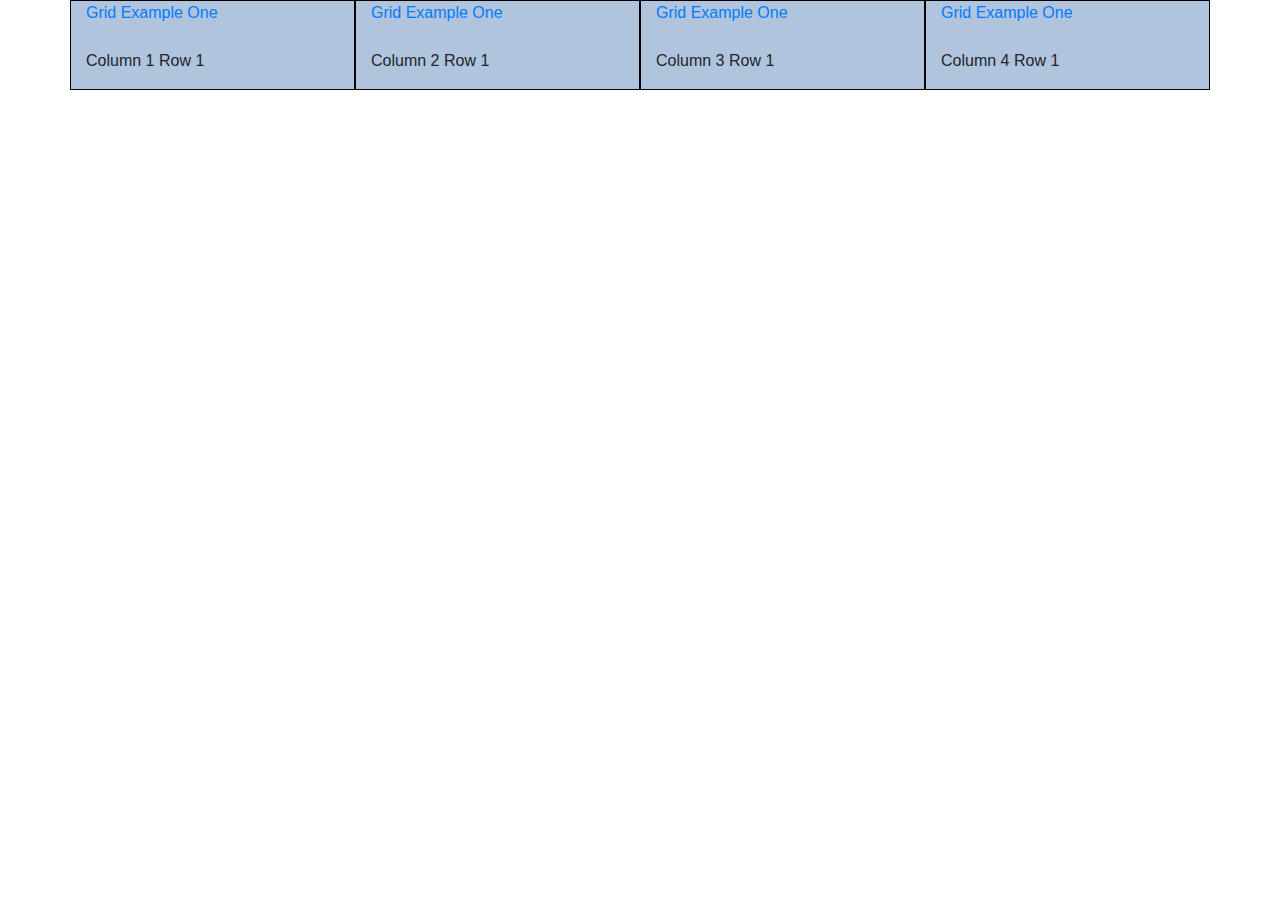
<file: index.html>
<!DOCTYPE html>
<html lang="en">
  <head>
    <!-- Required meta tags -->
    <meta charset="utf-8" />
    <meta
      name="viewport"
      content="width=device-width, initial-scale=1, shrink-to-fit=no"
    />

    <!-- Bootstrap CSS -->
    <link
      rel="stylesheet"
      href="https://maxcdn.bootstrapcdn.com/bootstrap/4.0.0/css/bootstrap.min.css"
      integrity="sha384-Gn5384xqQ1aoWXA+058RXPxPg6fy4IWvTNh0E263XmFcJlSAwiGgFAW/dAiS6JXm"
      crossorigin="anonymous"
    />

    <link rel="stylesheet" href="css/grid.css" />
    <title>Hello, world!</title>
  </head>
  <body>
    <div class="container">
      <div class="row">
        <div class="col">
          <a href="gridOne.html">Grid Example One</a>
          <br /><br />
          <p>Column 1 Row 1</p>
        </div>
        <!-- END COL -->
        <div class="col">
          <a href="gridTwo.html">Grid Example One</a>
          <br /><br />
          <p>Column 2 Row 1</p>
        </div>
        <!-- END COL -->
        <div class="col">
          <a href="gridThree.html">Grid Example One</a>
          <br /><br />
          <p>Column 3 Row 1</p>
        </div>
        <!-- END COL -->
        <div class="col">
          <a href="gridFour.html">Grid Example One</a>
          <br /><br />
          <p>Column 4 Row 1</p>
        </div>
        <!-- END COL -->
      </div>
      <!-- END ROW -->

        </div>
      </div>
    </div>

    <!-- Optional JavaScript -->
    <!-- jQuery first, then Popper.js, then Bootstrap JS -->
    <script
      src="https://code.jquery.com/jquery-3.2.1.slim.min.js"
      integrity="sha384-KJ3o2DKtIkvYIK3UENzmM7KCkRr/rE9/Qpg6aAZGJwFDMVNA/GpGFF93hXpG5KkN"
      crossorigin="anonymous"
    ></script>
    <script
      src="https://cdnjs.cloudflare.com/ajax/libs/popper.js/1.12.9/umd/popper.min.js"
      integrity="sha384-ApNbgh9B+Y1QKtv3Rn7W3mgPxhU9K/ScQsAP7hUibX39j7fakFPskvXusvfa0b4Q"
      crossorigin="anonymous"
    ></script>
    <script
      src="https://maxcdn.bootstrapcdn.com/bootstrap/4.0.0/js/bootstrap.min.js"
      integrity="sha384-JZR6Spejh4U02d8jOt6vLEHfe/JQGiRRSQQxSfFWpi1MquVdAyjUar5+76PVCmYl"
      crossorigin="anonymous"
    ></script>
  </body>
</html>
</file>
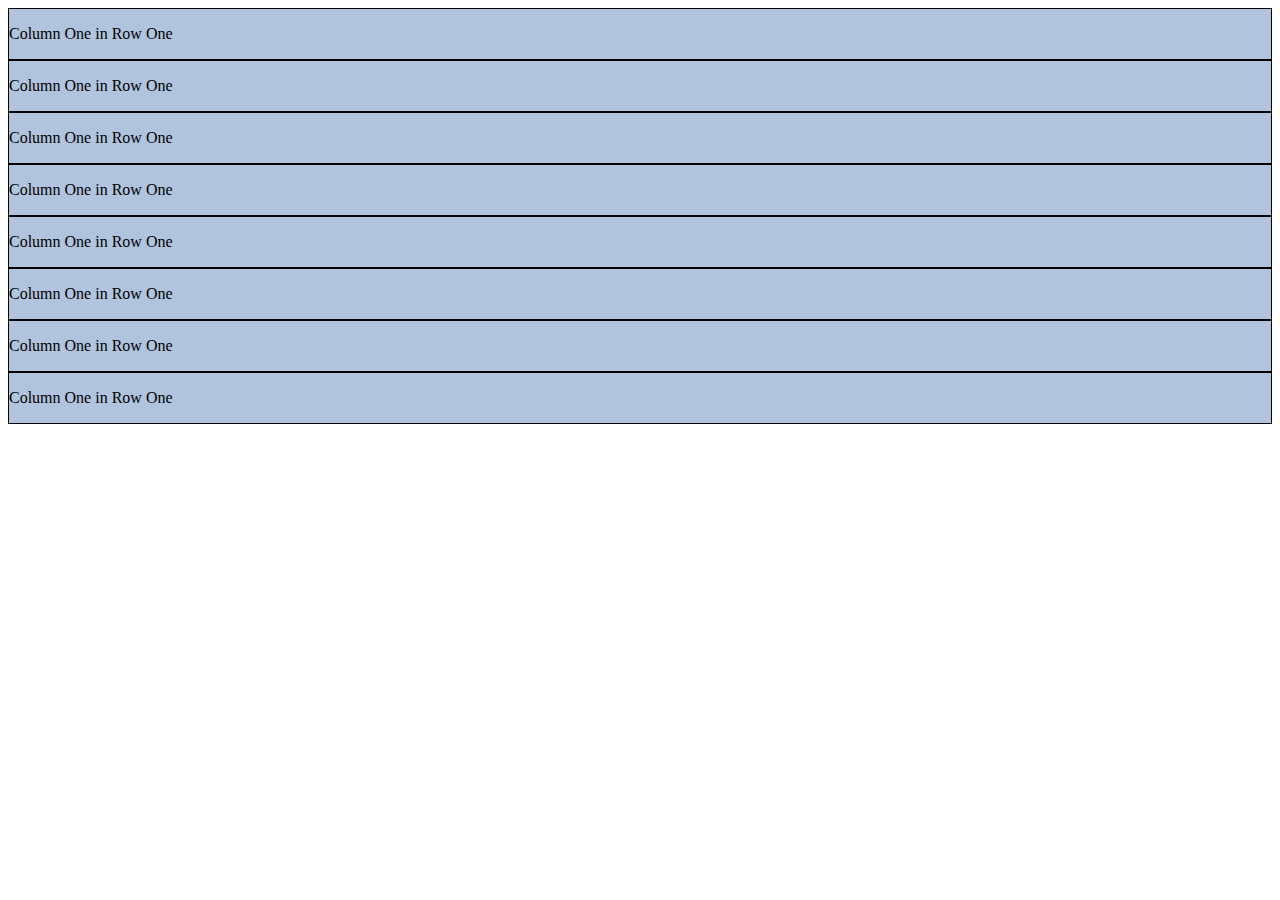
<file: gridFour.html>
<!DOCTYPE html>
<html lang="en">
  <head>
    <!-- Required meta tags -->
    <meta charset="utf-8" />
    <meta name="viewport" content="width=device-width, initial-scale=1" />

    <!-- Bootstrap CSS -->
    <link
      href="https://cdn.jsdelivr.net/npm/bootstrap@5.0.0-beta1/dist/css/bootstrap.min.css"
      rel="stylesheet"
      integrity="sha384-giJF6kkoqNQ00vy+HMDP7azOuL0xtbfIcaT9wjKHr8RbDVddVHyTfAAsrekwKmP1"
      crossorigin="anonymous"
    />
    <link rel="stylesheet" href="css/grid.css" />

    <title>Hello, world!</title>
  </head>
  <body>
    <div class="container">
      <div class="row">
        <div class="col">
          <p>Column One in Row One</p>
        </div>
        <div class="col">
          <p>Column One in Row One</p>
        </div>
        <div class="col">
          <p>Column One in Row One</p>
        </div>
        <div class="col">
          <p>Column One in Row One</p>
        </div>
      </div>
      <div class="row">
        <div class="col">
          <p>Column One in Row One</p>
        </div>
        <div class="col">
          <p>Column One in Row One</p>
        </div>
        <div class="col">
          <p>Column One in Row One</p>
        </div>
        <div class="col">
          <p>Column One in Row One</p>
        </div>
      </div>
    </div>

    <!-- Optional JavaScript; choose one of the two! -->

    <!-- Option 1: Bootstrap Bundle with Popper -->
    <script
      src="https://cdn.jsdelivr.net/npm/bootstrap@5.0.0-beta1/dist/js/bootstrap.bundle.min.js"
      integrity="sha384-ygbV9kiqUc6oa4msXn9868pTtWMgiQaeYH7/t7LECLbyPA2x65Kgf80OJFdroafW"
      crossorigin="anonymous"
    ></script>

    <!-- Option 2: Separate Popper and Bootstrap JS -->
    <!--
    <script src="https://cdn.jsdelivr.net/npm/@popperjs/core@2.5.4/dist/umd/popper.min.js" integrity="sha384-q2kxQ16AaE6UbzuKqyBE9/u/KzioAlnx2maXQHiDX9d4/zp8Ok3f+M7DPm+Ib6IU" crossorigin="anonymous"></script>
    <script src="https://cdn.jsdelivr.net/npm/bootstrap@5.0.0-beta1/dist/js/bootstrap.min.js" integrity="sha384-pQQkAEnwaBkjpqZ8RU1fF1AKtTcHJwFl3pblpTlHXybJjHpMYo79HY3hIi4NKxyj" crossorigin="anonymous"></script>
    -->

    <!-- Optional JavaScript -->
    <!-- jQuery first, then Popper.js, then Bootstrap JS -->
    <script src="https://code.jquery.com/jquery-3.2.1.slim.min.js"></script>
    <script src="https://cdnjs.cloudflare.com/ajax/libs/popper.js/1.12.9/umd/popper.min.js"></script>
    <script src="https://maxcdn.bootstrapcdn.com/bootstrap/4.0.0/js/bootstrap.min.js"></script>
  </body>
</html>
</file>
<file: css/grid.css>
.row {
  background-color: lightsteelblue;
}
.col {
  border: 1px solid black;
}
h4 {
  color: white;
}
</file>
